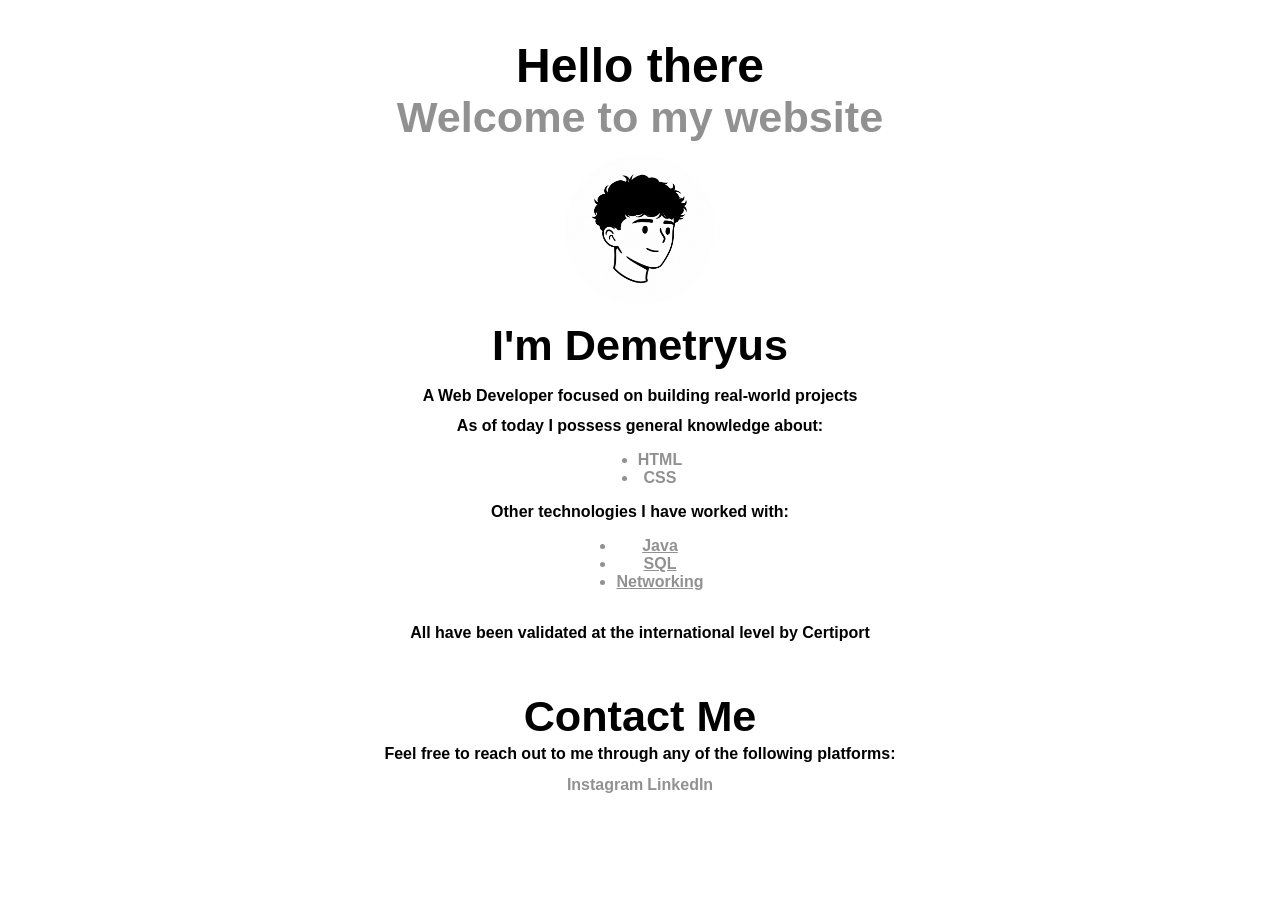
<file: index.html>
<!DOCTYPE html>
<html lang="en">
    <head>
       <meta charset="UTF-8">
       <title>Dem's Portofolio</title>
       <link rel="stylesheet" href="./style.css">
       <meta name="viewport" content="width=device-width, initial-scale=1.0">
    </head>

    <body>
       <h1>Hello there</h1>
       <h2>Welcome to my website</h2>
       <img src="profile.jpg" alt="Profile Image" width="150" height="150">
       
       <h2 class="heading">I'm Demetryus</h2>
       <p>A Web Developer focused on building real-world projects</p>
       <p class="plink">As of today I possess general knowledge about: </p>
         <ul>
            <li>HTML</li>
            <li>CSS</li>
         </ul>
       <p class="other">Other technologies I have worked with:</p>
         <ul>
            <li><a href="https://www.credly.com/badges/04e37905-7bdb-4c71-bf83-6bd532e7537d">Java</a></li>
            <li><a href="https://www.credly.com/badges/a74fb2c9-c0a4-4b0a-9c5a-72c2d5e43592">SQL</a></li>     
            <li><a href="https://www.credly.com/badges/eb607c92-6c50-48e9-b081-2cc78c79d63d">Networking</a></li>
         </ul>
       <p>All have been validated at the international level by Certiport</p>
         
       <h2 class="contact">Contact Me</h2>
         <p class="ucontact">Feel free to reach out to me through any of the following platforms:</p>
            
               <a href="https://www.instagram.com/dym4a" class="insta">Instagram</a>
               <a href="https://www.linkedin.com/in/dumitru-zaporojan-a91920369/" class="linkedin">LinkedIn</a>
            
             
    </body>
</file>
<file: style.css>
@keyframes fadeInUp {
    from {
        opacity: 0;
        transform: translateY(20px); /* Starts 20px lower */
    }
    to {
        opacity: 1;
        transform: translateY(0);    /* Ends at its normal spot */
    }
}



h1{
    color:rgb(0, 0, 0);
    font-style: bold;
    font-family: "inter", sans-serif;
    font-size: 300%;
    margin-top: 3%;
    margin-bottom: -2%;
    animation: fadeInUp 1s ease-out;
    font-weight: bold;
}


h2{
    color: rgb(146, 145, 145);
    margin-top: 2%;
    margin-bottom:  -1%;
    font-size: 270%;
    font-family: "inter", sans-serif;
    animation: fadeInUp 1s ease-out;
    font-weight: bold;
    
}

.heading{
    color: rgb(0, 0, 0);
    margin-top: -1%;
    margin-bottom:  0%;
    font-size: 270%;
    font-family: "inter", sans-serif;
    animation: fadeInUp 1.8s ease-out;
    
}


p{
    animation: fadeInUp 1.8s ease-out;
    font-family: "inter", sans-serif;
    font-weight: bold;
    margin-top: 1.3%;
    margin-bottom:  -1%;
}

a{
    color:rgb(146, 145, 145);
    animation: fadeInUp 3s ease-out;
}

html{
    background-color:white;
}

*{
    text-align: center;
}

ul {
    display: inline-block; 
    animation: fadeInUp 1.8s ease-out;
}

img{
    border-radius: 50%;
    margin-top: 2%;
    margin-bottom: 2%;
    animation: fadeInUp 1s ease-out;
}

li{
    font-family: "inter", sans-serif;
    font-weight: bold;
    color:rgb(146, 145, 145);
    margin-bottom: 0%;
}

.contact{
    color: rgb(0, 0, 0);
    margin-top: 5%;
    margin-bottom:  -1%;
    font-size: 270%;
    font-family: "inter", sans-serif;
    animation: fadeInUp 3s ease-out;
}

.insta{
    display: inline-block;
    text-decoration: none;
    
    font-family: "inter", sans-serif;
    font-weight: bold;
    color:rgb(146, 145, 145);
    animation: fadeInUp 3s ease-out;
    margin-top: 2%;
}

.linkedin{
    display: inline-block;
    text-decoration: none;
    font-family: "inter", sans-serif;
    font-weight: bold;
    color:rgb(146, 145, 145);
    animation: fadeInUp 3s ease-out;
    margin-top: 2%;
}

.plink{
    font-family: "inter", sans-serif;
    font-weight: bold;
    color:rgb(0, 0, 0);
    margin-top: 2%;
    margin-bottom: 0%;
}

.other{
    font-family: "inter", sans-serif;
    font-weight: bold;
    color:rgb(0, 0, 0);
    margin-top: 0%;
    margin-bottom: 0%;
}

.ucontact{
    animation: fadeInUp 3s ease-out;
}
</file>
